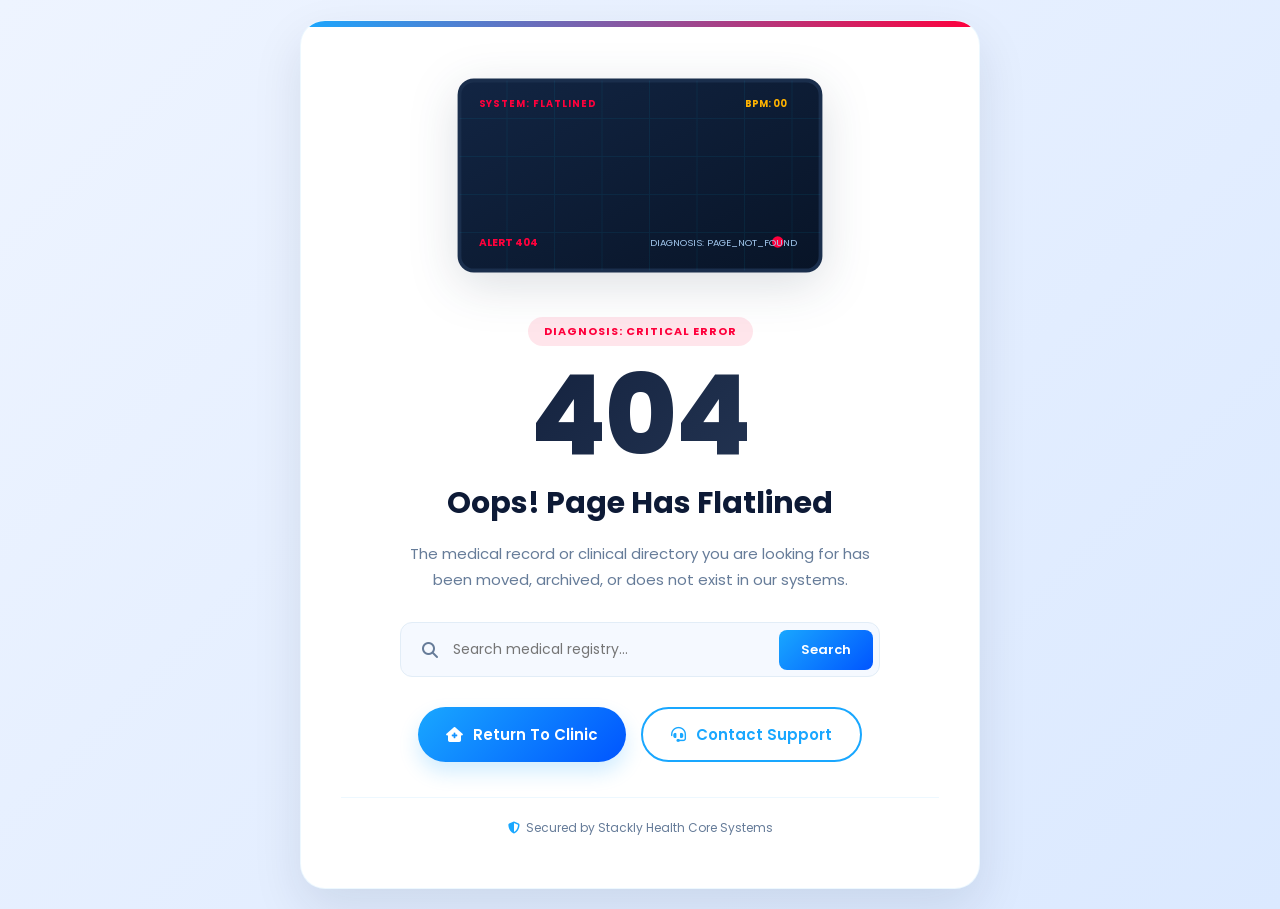
<file: 404error.html>
<!DOCTYPE html>
<html lang="en">
<head>
    <meta charset="UTF-8">
    <meta name="viewport" content="width=device-width, initial-scale=1.0">
    <title>404 - Page Flatlined | Stackly Healthcare</title>
    <!-- Meta tags for SEO -->
    <meta name="description" content="Diagnosis: Page Not Found. The page you are looking for has flatlined or is temporarily unavailable. Return to the Stackly Healthcare homepage.">
    
    <link rel="stylesheet" href="404style.css">
    <link rel="stylesheet" href="https://cdnjs.cloudflare.com/ajax/libs/font-awesome/6.5.1/css/all.min.css">
</head>
<body>

    <div class="error-container">
        <!-- Medical Heartbeat Flatline monitor inline SVG -->
        <div class="monitor-wrapper">
            <svg viewBox="0 0 400 220" class="monitor-svg" xmlns="http://www.w3.org/2000/svg">
                <defs>
                    <linearGradient id="monitorGrad" x1="0%" y1="0%" x2="100%" y2="100%">
                        <stop offset="0%" stop-color="#122543" />
                        <stop offset="100%" stop-color="#081427" />
                    </linearGradient>
                    <linearGradient id="neonGlow" x1="0%" y1="0%" x2="100%" y2="100%">
                        <stop offset="0%" stop-color="#ff3366" />
                        <stop offset="100%" stop-color="#ff003c" />
                    </linearGradient>
                    <filter id="neonFilter" x="-10%" y="-10%" width="120%" height="120%">
                        <feDropShadow dx="0" dy="0" stdDeviation="6" flood-color="#ff003c" flood-opacity="0.8"/>
                    </filter>
                </defs>
                
                <!-- Monitor Screen Frame -->
                <rect x="10" y="10" width="380" height="200" rx="15" fill="url(#monitorGrad)" stroke="#1a2e4c" stroke-width="4" />
                
                <!-- Grid lines on monitor screen -->
                <g opacity="0.07" stroke="#00d2ff" stroke-width="1">
                    <line x1="10" y1="50" x2="390" y2="50" />
                    <line x1="10" y1="90" x2="390" y2="90" />
                    <line x1="10" y1="130" x2="390" y2="130" />
                    <line x1="10" y1="170" x2="390" y2="170" />
                    <line x1="60" y1="10" x2="60" y2="210" />
                    <line x1="110" y1="10" x2="110" y2="210" />
                    <line x1="160" y1="10" x2="160" y2="210" />
                    <line x1="210" y1="10" x2="210" y2="210" />
                    <line x1="260" y1="10" x2="260" y2="210" />
                    <line x1="310" y1="10" x2="310" y2="210" />
                    <line x1="360" y1="10" x2="360" y2="210" />
                </g>

                <!-- Status Tags -->
                <text x="30" y="38" fill="#ff003c" font-family="monospace" font-size="10" font-weight="bold" letter-spacing="1">SYSTEM: FLATLINED</text>
                <text x="310" y="38" fill="#ffb300" font-family="monospace" font-size="10" font-weight="bold">BPM: 00</text>

                <!-- Heartbeat wave showing flatline (animated in CSS) -->
                <g class="flatline-wave">
                    <path d="M 30 110 H 120 L 135 70 L 150 160 L 165 95 L 175 120 L 185 110 H 370" 
                          fill="none" stroke="url(#neonGlow)" stroke-width="4" stroke-linecap="round" stroke-linejoin="round"
                          filter="url(#neonFilter)" />
                </g>

                <!-- Warning Signal Blinker -->
                <circle cx="345" cy="180" r="6" fill="#ff003c" class="blinker" />
                <text x="210" y="184" fill="#a0c5eb" font-family="monospace" font-size="10">DIAGNOSIS: PAGE_NOT_FOUND</text>
                <text x="30" y="184" fill="#ff003c" font-family="monospace" font-size="11" font-weight="bold">ALERT 404</text>
            </svg>
        </div>

        <div class="badge">DIAGNOSIS: CRITICAL ERROR</div>
        
        <h1>404</h1>

        <h2>Oops! Page Has Flatlined</h2>

        <p>
            The medical record or clinical directory you are looking for has been moved, archived, or does not exist in our systems.
        </p>

        <form class="search-box" onsubmit="event.preventDefault(); alert('Searching database for records...');">
            <i class="fa-solid fa-magnifying-glass search-icon"></i>
            <input type="text" placeholder="Search medical registry..." required>
            <button type="submit" class="search-btn">Search</button>
        </form>

        <div class="actions">
            <a href="index.html" class="home-btn">
                <i class="fa-solid fa-house-medical"></i> Return To Clinic
            </a>
            <a href="index.html#contact" class="support-btn">
                <i class="fa-solid fa-headset"></i> Contact Support
            </a>
        </div>

        <div class="card-footer">
            <p><i class="fa-solid fa-shield-halved"></i> Secured by Stackly Health Core Systems</p>
        </div>
    </div>

</body>
</html>
</file>
<file: 404style.css>
@import url('https://fonts.googleapis.com/css2?family=Poppins:wght@300;400;500;600;700;800&display=swap');

:root {
    --primary: #19a7ff;
    --primary-dark: #0055ff;
    --secondary: #0d1a36;
    --danger: #ff003c;
    --danger-light: rgba(255, 0, 60, 0.1);
    --bg-light: #f5f9ff;
    --card-bg: #ffffff;
    --text-color: #1b2b4b;
    --text-muted: #667c99;
    
    --grad-primary: linear-gradient(135deg, var(--primary), var(--primary-dark));
    --grad-light: linear-gradient(135deg, #eef4ff, #dbe9ff);
    
    --radius-md: 16px;
    --radius-lg: 25px;
    --transition: all 0.4s cubic-bezier(0.16, 1, 0.3, 1);
}

* {
    margin: 0;
    padding: 0;
    box-sizing: border-box;
    font-family: 'Poppins', sans-serif;
    outline: none;
}

body {
    min-height: 100vh;
    display: flex;
    justify-content: center;
    align-items: center;
    background: var(--grad-light);
    overflow-x: hidden;
    color: var(--text-color);
    padding: 20px;
}

/* MAIN CARD CONTAINER */
.error-container {
    width: 95%;
    max-width: 680px;
    text-align: center;
    background: var(--card-bg);
    padding: 50px 40px;
    border-radius: var(--radius-lg);
    box-shadow: 0 20px 50px rgba(13, 26, 54, 0.1);
    border: 1px solid rgba(25, 167, 255, 0.08);
    animation: slideUpFade 0.8s cubic-bezier(0.16, 1, 0.3, 1);
    position: relative;
    overflow: hidden;
}

.error-container::before {
    content: '';
    position: absolute;
    top: 0;
    left: 0;
    width: 100%;
    height: 6px;
    background: linear-gradient(to right, var(--primary), var(--danger));
}

/* MONITOR SVG STYLE */
.monitor-wrapper {
    width: 100%;
    max-width: 380px;
    margin: 0 auto 30px;
    filter: drop-shadow(0 12px 24px rgba(18, 37, 67, 0.15));
}

.monitor-svg {
    width: 100%;
    height: auto;
}

/* SVG KEYFRAME ANIMATIONS */
.flatline-wave path {
    stroke-dasharray: 1000;
    stroke-dashoffset: 1000;
    animation: heartbeatFlat 5s linear infinite;
}

@keyframes heartbeatFlat {
    0% {
        stroke-dashoffset: 1000;
    }
    45% {
        stroke-dashoffset: 0;
    }
    100% {
        stroke-dashoffset: 0;
    }
}

.blinker {
    animation: alertBlink 1s infinite alternate;
}

@keyframes alertBlink {
    0% {
        opacity: 0.2;
    }
    100% {
        opacity: 1;
        fill: #ff3366;
        filter: drop-shadow(0 0 5px #ff003c);
    }
}

/* CRITICAL DIAGNOSIS BADGE */
.badge {
    display: inline-block;
    background: var(--danger-light);
    color: var(--danger);
    padding: 6px 16px;
    border-radius: 30px;
    font-size: 11px;
    font-weight: 700;
    letter-spacing: 1px;
    margin-bottom: 15px;
    text-transform: uppercase;
}

/* 404 TEXT */
.error-container h1 {
    font-size: 110px;
    line-height: 1;
    color: var(--secondary);
    margin-bottom: 10px;
    font-weight: 800;
    background: linear-gradient(135deg, var(--secondary), #2a3c5a);
    -webkit-background-clip: text;
    -webkit-text-fill-color: transparent;
    letter-spacing: -2px;
}

/* HEADING */
.error-container h2 {
    font-size: 30px;
    color: var(--secondary);
    margin-bottom: 15px;
    font-weight: 700;
}

/* DESCRIPTION */
.error-container p {
    color: var(--text-muted);
    font-size: 15px;
    line-height: 1.7;
    margin-bottom: 30px;
    max-width: 500px;
    margin-left: auto;
    margin-right: auto;
}

/* SEARCH BOX */
.search-box {
    position: relative;
    max-width: 480px;
    margin: 0 auto 30px;
    display: flex;
    align-items: center;
    border: 1px solid #e2edf7;
    background: var(--bg-light);
    border-radius: 12px;
    padding: 4px 6px;
    transition: var(--transition);
}

.search-box:focus-within {
    border-color: var(--primary);
    background: white;
    box-shadow: 0 8px 20px rgba(25, 167, 255, 0.1);
}

.search-icon {
    font-size: 16px;
    color: var(--text-muted);
    margin-left: 15px;
    margin-right: 10px;
}

.search-box input {
    flex: 1;
    padding: 12px 5px;
    border: none;
    background: transparent;
    font-size: 14px;
    color: var(--text-color);
}

.search-btn {
    background: var(--grad-primary);
    color: white;
    border: none;
    padding: 10px 22px;
    border-radius: 8px;
    font-size: 13px;
    font-weight: 600;
    cursor: pointer;
    transition: var(--transition);
}

.search-btn:hover {
    box-shadow: 0 5px 15px rgba(25, 167, 255, 0.3);
}

/* ACTION BUTTONS */
.actions {
    display: flex;
    justify-content: center;
    gap: 15px;
    margin-bottom: 35px;
}

.home-btn, .support-btn {
    display: inline-flex;
    align-items: center;
    gap: 10px;
    text-decoration: none;
    padding: 14px 28px;
    border-radius: 50px;
    font-size: 15px;
    font-weight: 600;
    transition: var(--transition);
}

.home-btn {
    background: var(--grad-primary);
    color: white;
    box-shadow: 0 10px 20px rgba(25, 167, 255, 0.2);
}

.home-btn:hover {
    transform: translateY(-3px);
    box-shadow: 0 15px 30px rgba(25, 167, 255, 0.35);
}

.support-btn {
    border: 2px solid var(--primary);
    color: var(--primary);
    background: transparent;
}

.support-btn:hover {
    background: rgba(25, 167, 255, 0.05);
    transform: translateY(-3px);
}

/* CARD FOOTER */
.card-footer {
    border-top: 1px solid rgba(25, 167, 255, 0.08);
    padding-top: 20px;
}

.card-footer p {
    font-size: 12px;
    color: var(--text-muted);
    display: flex;
    align-items: center;
    justify-content: center;
    gap: 6px;
    margin-bottom: 0;
}

.card-footer i {
    color: var(--primary);
}

/* ANIMATIONS */
@keyframes slideUpFade {
    from {
        opacity: 0;
        transform: translateY(30px);
    }
    to {
        opacity: 1;
        transform: translateY(0);
    }
}

/* RESPONSIVE DESIGN */
@media (max-width: 768px) {
    .error-container {
        padding: 40px 24px;
    }
    
    .error-container h1 {
        font-size: 80px;
    }
    
    .error-container h2 {
        font-size: 24px;
    }
    
    .error-container p {
        font-size: 14px;
    }
    
    .actions {
        flex-direction: column;
        gap: 12px;
    }
    
    .home-btn, .support-btn {
        width: 100%;
        justify-content: center;
    }
}
</file>
